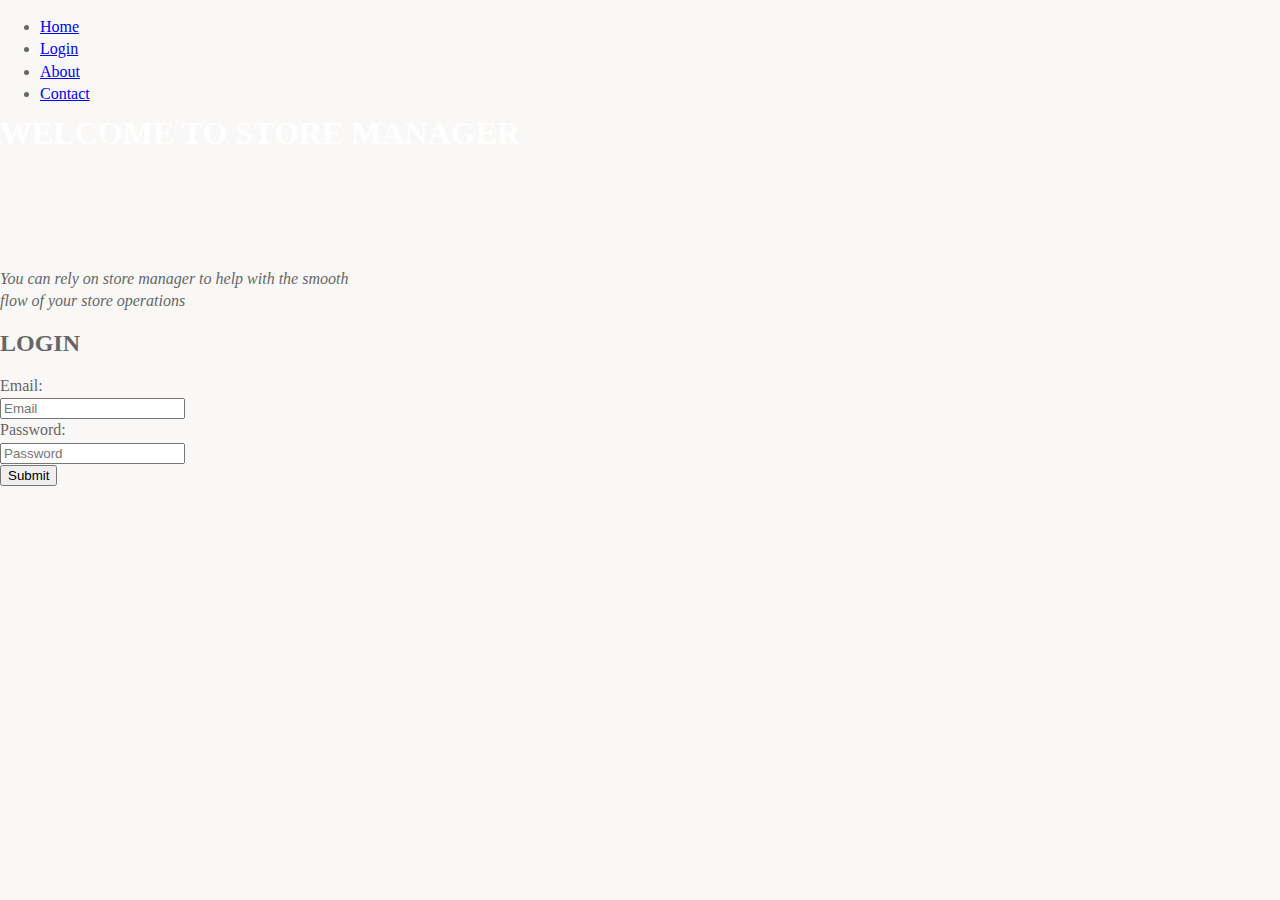
<file: newexercie.html>
<!DOCTYPE html>
<html>
<head>
	<title>test4</title>
	<link rel="stylesheet" type="text/css" href="cool.css">
</head>
<body>
	<ul>
		<li><a href="#">Home</a></li>
		<li><a href="#">Login</a></li>
		<li><a href="about.html" target="_self">About</a></li>
		<li><a href="#">Contact</a></li>
	</ul>
	<h1>WELCOME TO STORE MANAGER</h1>
	<P><em>You can rely on store manager to help with the smooth<br>
	 flow of your store operations</em></P>
	<form>
			<h2>LOGIN</h2>
			Email:<br>
			<input type="email" name="email" required="email" placeholder="Email" class="email"><br>
			Password:<br>
			<input type="Password" name="Password" placeholder="Password" class="Password"><br>
			<input type="Submit" value="Submit" class="submit">
	</form>

</body>
</html>
</file>
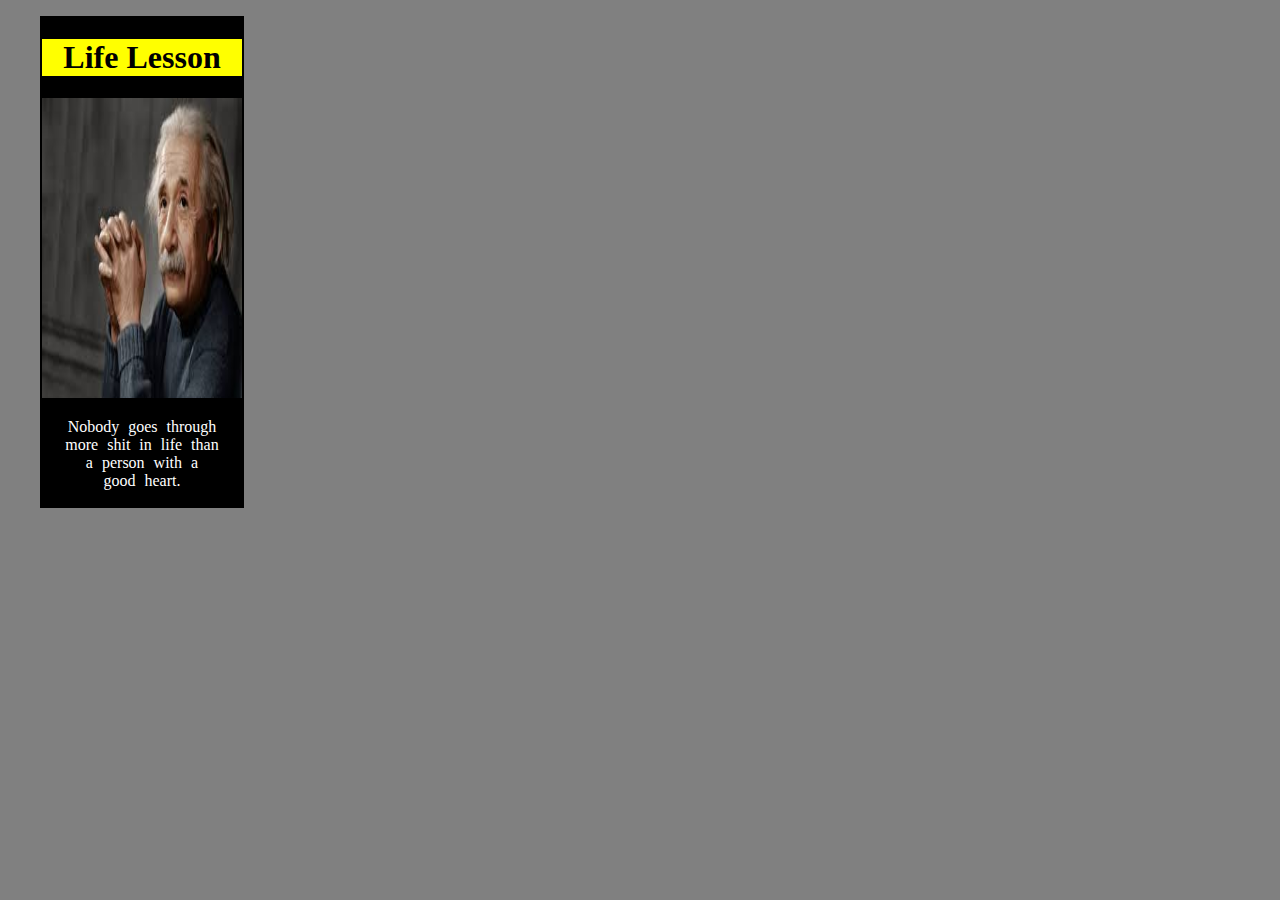
<file: test.html>
<!DOCTYPE html>
<html>
<head>
	<title>exercise2</title>
	<style type="text/css">
body{
	background-color: grey;
	margin: 0;
	padding: 0;
	position: absolute;

}	
		figure{
			text-align: center;
			border: 2px solid black;
			width: 200px;
			float: center;
			background-color: black;

		}
		figure h1{
			background-color: yellow;
			width: 200px;
		}
		figure p{
			color: white;
			word-spacing: 5px;
		}
	
	</style>
</head>
<body>
	
	<figure>
			<h1>Life Lesson</h1>
			<img src="albert.jpg" alt="albert eistein" height="300" width="200">
			<figcaption><p>Nobody goes through<br> more shit in life than<br> a person with a<br> good heart.</p></figcaption> 
	</figure>
	

</body>
</html>
</file>
<file: cool.css>
body {
 color: #666666;
 background-color: #f9f8f6;
 background-position: center;
 font-family: Georgia, times, serif;
 line-height: 1.4em;
 margin: 0px;} 
 .wrapper {
 width: 940px;
 margin: 20px auto 20px auto;
 border: 2px solid #000000;
 background-color: #ffffff;} 
 header {
 height: 160px;
 background-image: url(darkwood.jpg);
 background-repeat: no-repeat;
 background-size: cover;
} 
 h1 {
 color: white;
 width: 940px;
 height: 130px;
 margin: 0px;
}
nav, footer {
 clear: both;
 color: #ffffff;
 background-color: #aeaca8;
 height: 30px;}
 nav ul {
 margin: 0px;
 padding: 5px 0px 5px 30px;}
 nav li {
 display: inline;
 margin-right: 40px;}
 nav li a { color: #ffffff;
 	text-decoration: none;} 
 nav li a:hover, nav li a.current {
 color: #000000;}
 section.courses {
 float: left;
 width: 659px;
 border-right: 1px solid #eeeeee;
clear: both;}
 article {
 overflow: auto;
 width: 100%;}
 figure {
 float: left;
 width: 290px;
 height: 220px;
 padding: 5px;
 margin: 20px;
 border: 1px solid #eeeeee;} 
 figcaption {
 font-size: 90%;
 text-align: left;} 
 aside {
 width: 230px;
 float: left;
 padding: 0px 0px 0px 20px;} 
 aside section a {
 display: block;
 padding: 10px;
 border-bottom: 1px solid #eeeeee;} 
 aside section a:hover {
 color: #985d6a;
 background-color: #efefef;} 
 h3,aside h2{
	color: hotpink;
}
</file>
